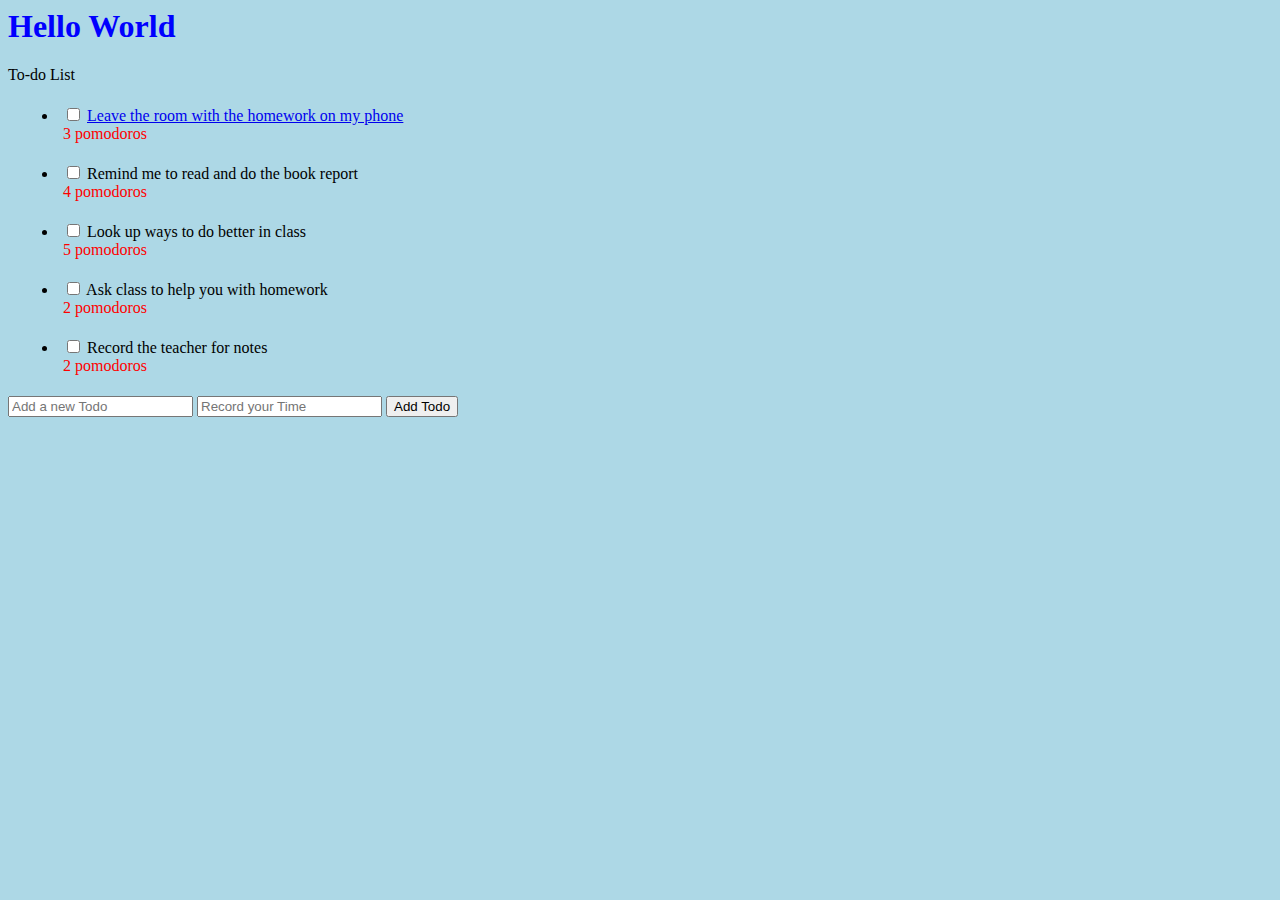
<file: index.html>
<html>  
<h1>Hello World</h1>
  <head>
    <title>To-do List</title>
    <link rel="stylesheet" href="index.css" type="text/css" />
  </head>
  <body> 
    To-do List <br>
    <ul>
      <li> 
        <input type="checkbox"/>
        <a href="show.html">Leave the room with the homework on my phone</a> <br>
        <span "class=pomodoro-estimate">3 pomodoros </span>
      </li>
      <li>
        <input type="checkbox"/>
        Remind me to read and do the book report <br> 
        <span "class=pomodoro-estimate"> 4 pomodoros </span>
      </li>
      <li>
        <input type="checkbox"/>
        Look up ways to do better in class <br> 
        <span "class=pomodoro-estimate"> 5 pomodoros </span>
      </li>
      <li>
        <input type="checkbox"/>
        Ask class to help you with homework <br> 
        <span "class=pomodoro-estimate">2 pomodoros </span>
      </li>
      <li>
        <input type="checkbox"/>
        Record the teacher for notes <br> 
        <span "class=pomodoro-estimate"> 2 pomodoros </span>
      </li>
    </ul>
    <input type="text" placeholder="Add a new Todo"/>
    <input type="number" placeholder= "Record your Time"/>
    <input id="add-new-todo-button"type="submit" value="Add Todo">
  </body>
</html>
</file>
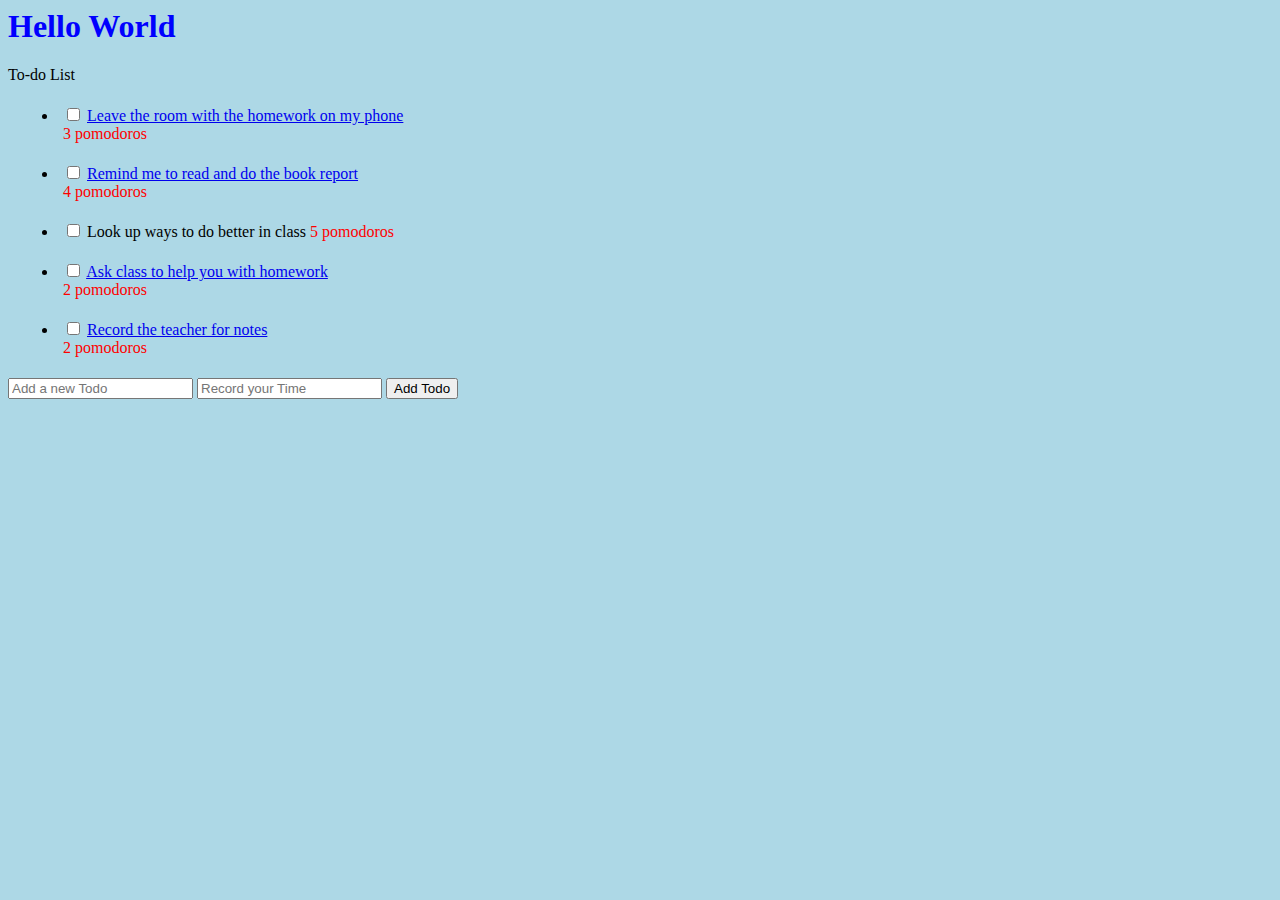
<file: Assane.html>
<html>  
<h1>Hello World</h1>
  <head>
    <title>To-do List</title>
    <link rel="stylesheet" href="index.css" type="text/css" />
  </head>
  <body> 
    To-do List <br>
    <ul>
      <li> 
        <input type="checkbox"/>
        <a href="show.html">Leave the room with the homework on my phone</a> <br>
        <span "class=pomodoro-estimate">3 pomodoros </span>
      </li>
      <li>
        <input type="checkbox"/>
        <a href="show.html">Remind me to read and do the book report </a> <br> 
        <span "class=pomodoro-estimate"> 4 pomodoros </span>
      </li>
      <li>
        <input type="checkbox"/>
        Look up ways to do better in class
        <span "class=pomodoro-estimate"> 5 pomodoros </span>
      </li>
      <li>
        <input type="checkbox"/>
         <a href="show.html">Ask class to help you with homework </a> <br> 
        <span "class=pomodoro-estimate">2 pomodoros </span>
      </li>
      <li>
        <input type="checkbox"/>
         <a href="show.html">Record the teacher for notes </a> <br> 
        <span "class=pomodoro-estimate"> 2 pomodoros </span>
      </li>
    </ul>
    <input type="text" placeholder="Add a new Todo"/>
    <input type="number" placeholder= "Record your Time"/>
    <input id="add-new-todo-button"type="submit" value="Add Todo">
  </body>
</html>
</file>
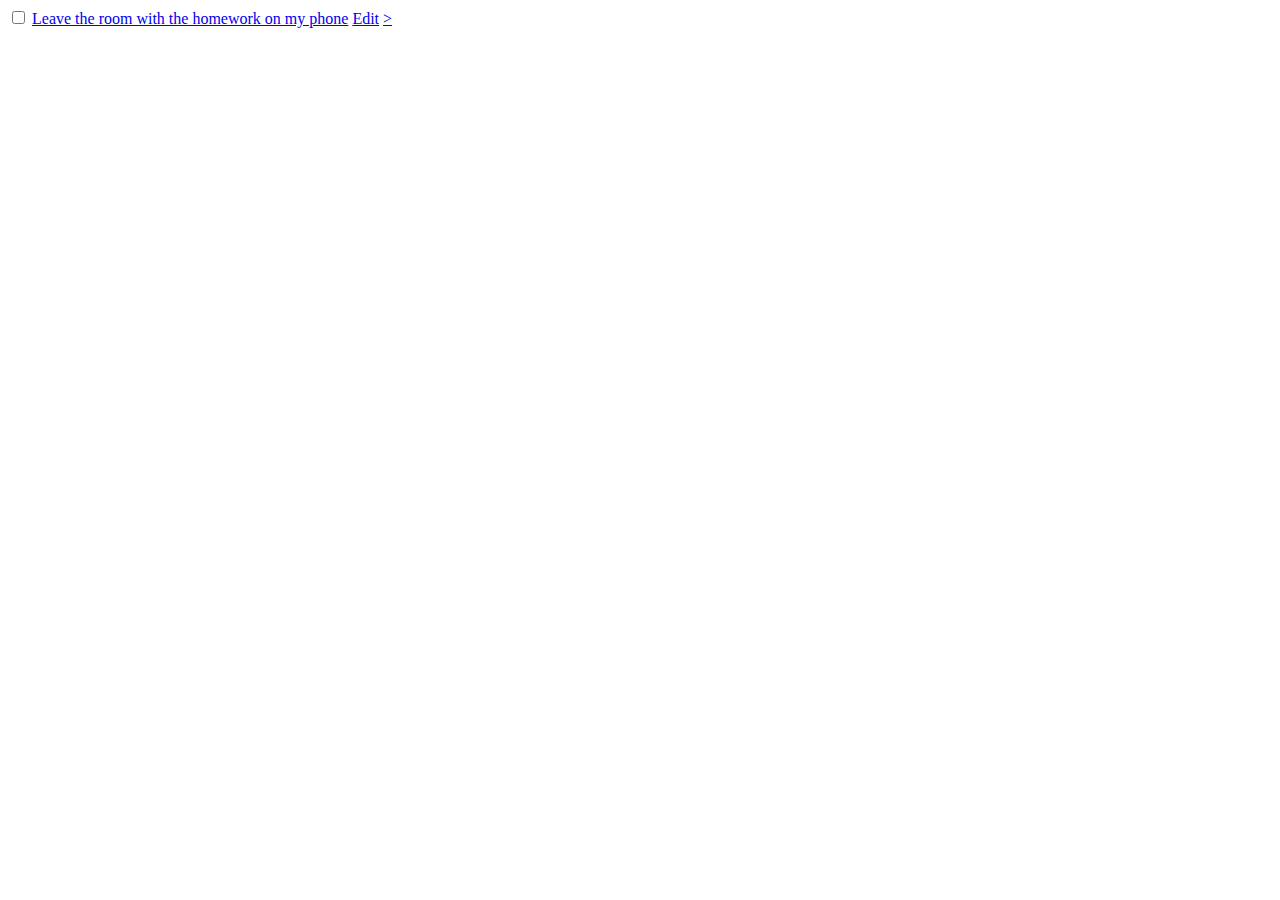
<file: show.html>
<html>  
  <head>
    <title>To-do Item</title>
    <link rel="stylesheet" href="show.css" type="text/css" />
  </head>
  <body>
  <input type="checkbox"/> 
  <a href="show.html">Leave the room with the homework on my phone</a>
  <a href=#>Edit</a>
  <a href="#"Delete</a>
  >  
  </body>
</html>
</file>
<file: index.css>
html{
    font-family: cursive;
}
li{
    margin:10px ;
}

body {
    background-color: lightblue
    ;
}
h1 {
    color:blue
    ;
} 
body {
    color:black
    
}
li:hover{
    background-color: lightgreen;
}
span{
    color:red;
}
pomodoro-estimate{
    color:red;
    font-weight: bold
    font-size:14px;
    background-color: #F5F5F5;
    padding: 5px 10px 5px 10px;
    border-radius: 50px
}
li{
    padding:5px;
    margin-bottom:10px;
}
</file>
<file: show.css>
h2{
    display:inline-block;
    vertical-align: middle;
    font-size: 30px;
    
}
</file>
